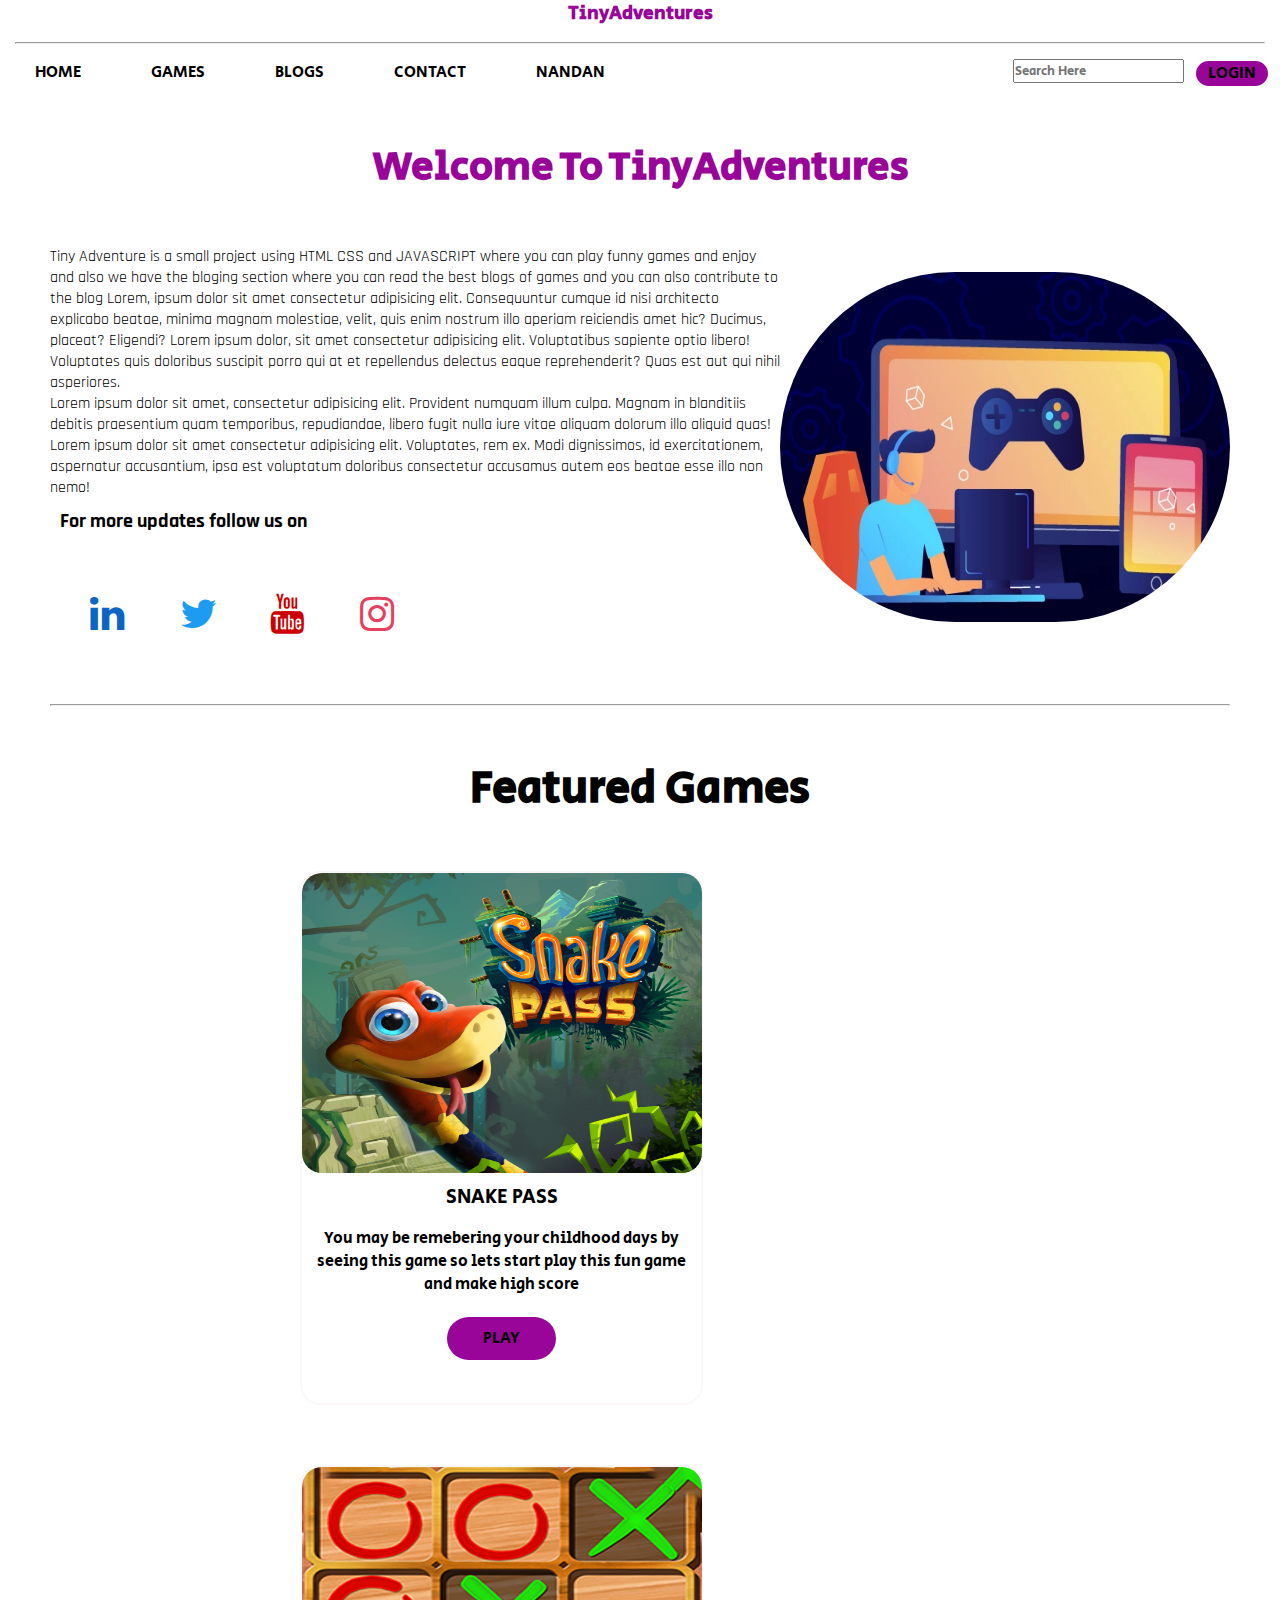
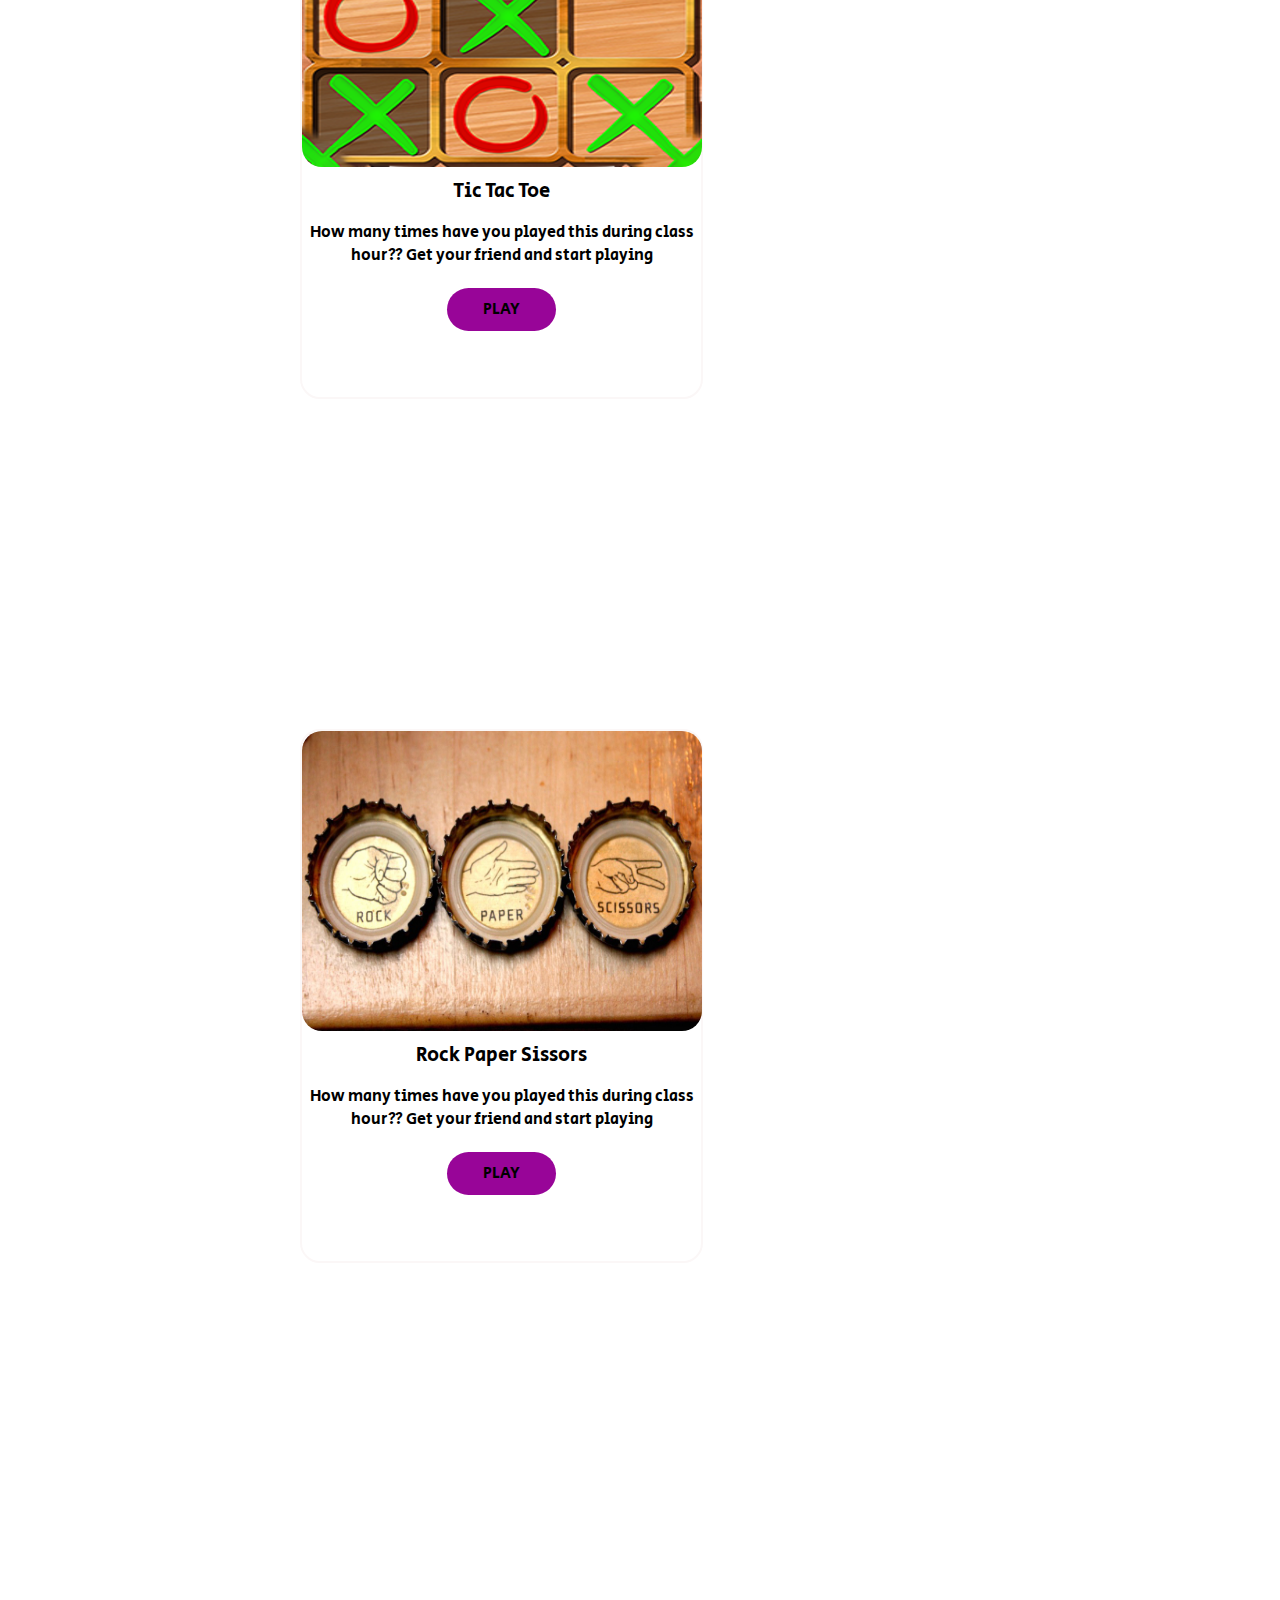
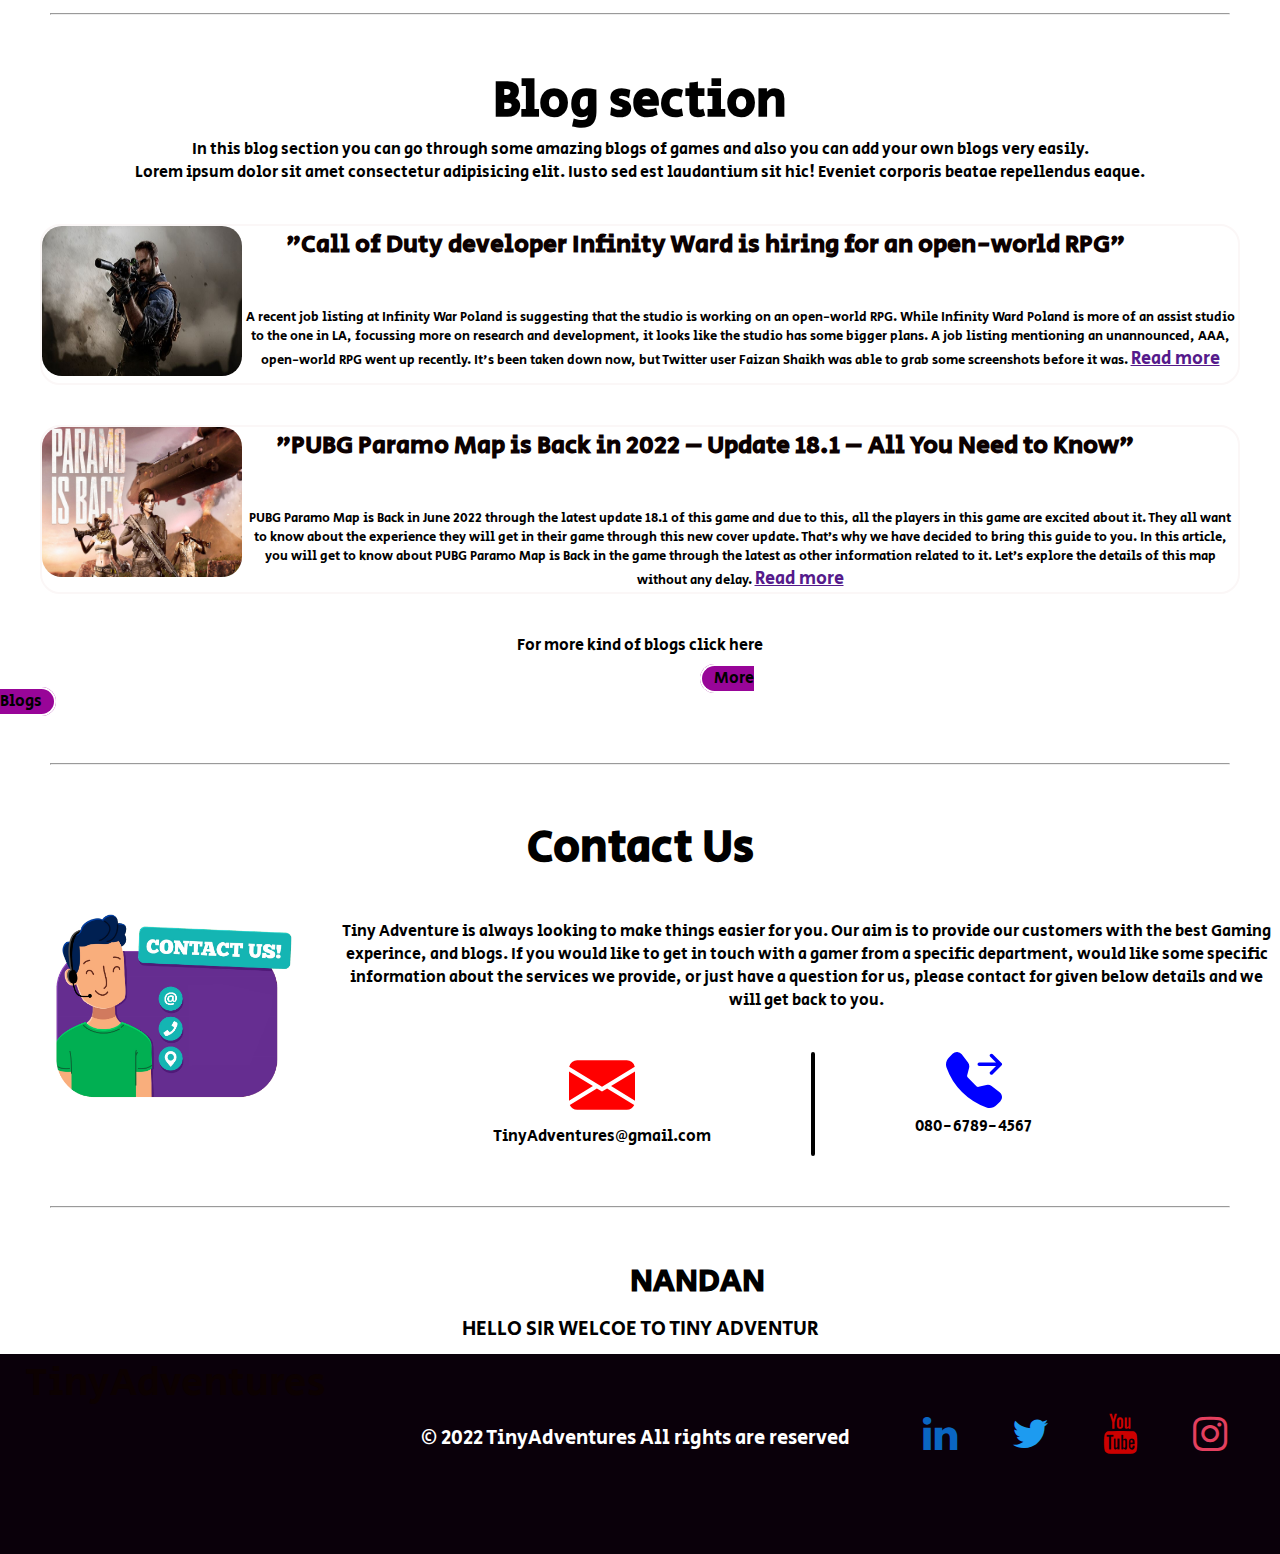
<file: index.html>
<!DOCTYPE html>
<html lang="en">

<head>
    <meta charset="UTF-8">
    <meta http-equiv="X-UA-Compatible" content="IE=edge">
    <meta name="viewport" content="width=device-width, initial-scale=1.0">
    <link rel="stylesheet" href="./css/index.css">
    <link rel="stylesheet" href="./css/responsive.css">
    <link href="https://fonts.googleapis.com/css2?family=Secular+One&display=swap" rel="stylesheet">
    <link href="https://fonts.googleapis.com/css2?family=Rajdhani:wght@500&display=swap" rel="stylesheet">
    <link rel="stylesheet" href="https://stackpath.bootstrapcdn.com/font-awesome/4.7.0/css/font-awesome.min.css">
    <link rel="shortcut icon" href="./images/favicon (1).ico" type="image/x-icon">
    <title>TinyAdventures</title>
</head>

<body>
    <header>
        <h3 class="heading">
            TinyAdventures
        </h3>
        <div class="line m-auto">
            <hr>
        </div>

        <nav class="navbar">
            <ul>
                <li><a href="">HOME</a></li>
                <li><a href="#GAMES">GAMES</a></li>
                <li> <a href="#BLOG">BLOGS</a></li>
                <li><a href="#CONTACT">CONTACT</a></li>
                <li><a href="./let.html">NANDAN</a></li>
            </ul>


            <div class="search-login">
                <div class="search">
                    <input type="text" placeholder="Search Here">
                </div>
                <a class="btn" href="./login.html">LOGIN</a>
            </div>
        </nav>
    </header>
    <div class="head">
        <h1>Welcome To TinyAdventures</h1>
    </div>
    <section class="home" id="HOME">
        <div class="para">
            <p>Tiny Adventure is a small project using HTML CSS and JAVASCRIPT where you can play funny games and enjoy
                and also we have the bloging section where you can read the best blogs of games and you can also
                contribute to the blog
                Lorem, ipsum dolor sit amet consectetur adipisicing elit. Consequuntur cumque id nisi architecto
                explicabo beatae, minima magnam molestiae, velit, quis enim nostrum illo aperiam reiciendis amet hic?
                Ducimus, placeat? Eligendi?
                Lorem ipsum dolor, sit amet consectetur adipisicing elit. Voluptatibus sapiente optio libero! Voluptates
                quis doloribus suscipit porro qui at et repellendus delectus eaque reprehenderit? Quas est aut qui nihil
                asperiores.</p>
            <p>Lorem ipsum dolor sit amet, consectetur adipisicing elit. Provident numquam illum culpa. Magnam in
                blanditiis debitis praesentium quam temporibus, repudiandae, libero fugit nulla iure vitae aliquam
                dolorum illo aliquid quas!</p>
            <p>Lorem ipsum dolor sit amet consectetur adipisicing elit. Voluptates, rem ex. Modi dignissimos, id
                exercitationem, aspernatur accusantium, ipsa est voluptatum doloribus consectetur accusamus autem eos
                beatae esse illo non nemo!</p>
            <p id="p">For more updates follow us on</p>
            <div class="follow">
                <div class="link"> <a href="#" class="fa fa-linkedin"></a></div>
                <div class="twit"><a href="#" class="fa fa-twitter"></a></div>
                <div class="you"><a href="#" class="fa fa-youtube"></a></div>
                <div class="insta"><a href="#" class="fa fa-instagram"></a></div>
            </div>
        </div>

        <div class="img">
            <img src="./images/image-blog-game-design-process.webp" alt="" width="450px" height="350px">
        </div>
    </section>

    <div class="line m-auto2">
        <hr>
    </div>

    <section id="GAMES">
        <div class="head2">
            <h2>Featured Games</h2>
        </div>

        <div class="game">
            <div class="snake">
                <img src="./images/snake-pass-game-logo.jpg" alt="" width="400px" height="300px">
                <p class="p1">SNAKE PASS</p>
                <p class="p2">You may be remebering your childhood days by seeing this game
                    so lets start play this fun game and make high score
                </p>

                <div class="play">
                    <a href="./snake.html">PLAY</a>
                </div>


            </div>
            <div class="tic">
                <img src="./images/tictactoe.jpg" alt="" width="400px" height="300px">
                <p class="p1">Tic Tac Toe</p>
                <p class="p2">
                    How many times have you played this during class hour??
                    Get your friend and start playing
                </p>

                <div class="play">
                    <a href="./tic_toe.html">PLAY</a>
                </div>


            </div>
            <div class="rock">
                <img src="./images/1_QtC9XkQAe47s8UZLNy3ISA.jpeg" alt="" width="400px" height="300px">
                <p class="p1">Rock Paper Sissors</p>
                <p class="p2">
                    How many times have you played this during class hour??
                    Get your friend and start playing
                </p>

                <div class="play">
                    <a href="./rock.html">PLAY</a>
                </div>


            </div>
        </div>

    </section>

    <div class="line m-auto2">
        <hr>
    </div>

    <section class="blog" id="BLOG">
        <h3>Blog section</h3>
        <p>In this blog section you can go through some amazing blogs of games and also you can add your own blogs very
            easily.</p>
        <p>Lorem ipsum dolor sit amet consectetur adipisicing elit. Iusto sed est laudantium sit hic! Eveniet corporis
            beatae repellendus eaque. </p>

        <div class="blog1">
            <div class="image">
                <img src="./images/modern-warfare-ps4-pro.jpg" alt="" width="200px" height="150px">

            </div>
            <div class="cont">
                <p class="title">
                    "Call of Duty developer Infinity Ward is hiring for an open-world RPG"
                </p>
                A recent job listing at Infinity War Poland is suggesting that the studio is working on an open-world
                RPG.

                While Infinity Ward Poland is more of an assist studio to the one in LA, focussing more on research and
                development, it looks like the studio has some bigger plans. A job listing mentioning an unannounced,
                AAA, open-world RPG went up recently. It's been taken down now, but Twitter user Faizan Shaikh was able
                to grab some screenshots before it was.
                <a href="" class="read">Read more</a>
            </div>
        </div>

        <div class="blog2">



            <div class="image">
                <img src="./images/PUBG-Paramo-Map-is-Back.jpg" alt="" width="200px" height="150px">

            </div>
            <div class="cont">
                <p class="title">
                    "PUBG Paramo Map is Back in 2022 – Update 18.1 – All You Need to Know"
                </p>
                PUBG Paramo Map is Back in June 2022 through the latest update 18.1 of this game and due to this, all
                the players in this game are excited about it. They all want to know about the experience they will get
                in their game through this new cover update. That’s why we have decided to bring this guide to you.
                In this article, you will get to know about PUBG Paramo Map is Back in the game through the latest
                as other information related to it. Let’s explore the details of this map without any delay.
                <a href="" class="read">Read more</a>
            </div>

        </div>

        <p class="mb">
            For more kind of blogs click here
        </p>

        <a href="" class="btn m-auto center">More Blogs</a>



    </section>

    <div class="line m-auto2">
        <hr>
    </div>



    <section id="CONTACT">

        <div class="head2">
            <h2>Contact Us</h2>
        </div>
        <div class="contact-us">

            <img src="./images/contact-us.png" alt="" width="250px" height="200px">

            <div class="cont">
                Tiny Adventure is always looking to make things easier for you. Our aim is to provide our customers with
                the
                best Gaming experince, and blogs. If you would like to get in touch with a gamer from a specific
                department,
                would like some specific information about the services we provide, or just have a question for us,
                please
                contact for given below details and we will get back to you.

                <div class="follow">



                    <div class="mail">

                        <svg xmlns="http://www.w3.org/2000/svg" width="86" height="66" fill=" red "
                            class="bi bi-envelope-fill" viewBox="0 0 16 16">
                            <path
                                d="M.05 3.555A2 2 0 0 1 2 2h12a2 2 0 0 1 1.95 1.555L8 8.414.05 3.555ZM0 4.697v7.104l5.803-3.558L0 4.697ZM6.761 8.83l-6.57 4.027A2 2 0 0 0 2 14h12a2 2 0 0 0 1.808-1.144l-6.57-4.027L8 9.586l-1.239-.757Zm3.436-.586L16 11.801V4.697l-5.803 3.546Z" />
                        </svg>
                        <p class="mailid">

                            TinyAdventures@gmail.com
                        </p>
                    </div>

                    <div class="line1">

                    </div>

                    <div class="phone">

                        <svg xmlns="http://www.w3.org/2000/svg" width="86" height="56" fill="blue"
                            class="bi bi-telephone-forward-fill" viewBox="0 0 16 16">
                            <path fill-rule="evenodd"
                                d="M1.885.511a1.745 1.745 0 0 1 2.61.163L6.29 2.98c.329.423.445.974.315 1.494l-.547 2.19a.678.678 0 0 0 .178.643l2.457 2.457a.678.678 0 0 0 .644.178l2.189-.547a1.745 1.745 0 0 1 1.494.315l2.306 1.794c.829.645.905 1.87.163 2.611l-1.034 1.034c-.74.74-1.846 1.065-2.877.702a18.634 18.634 0 0 1-7.01-4.42 18.634 18.634 0 0 1-4.42-7.009c-.362-1.03-.037-2.137.703-2.877L1.885.511zm10.761.135a.5.5 0 0 1 .708 0l2.5 2.5a.5.5 0 0 1 0 .708l-2.5 2.5a.5.5 0 0 1-.708-.708L14.293 4H9.5a.5.5 0 0 1 0-1h4.793l-1.647-1.646a.5.5 0 0 1 0-.708z" />
                        </svg>

                        <p class="phonenumber">

                            080-6789-4567
                        </p>

                    </div>

                </div>

            </div>

        </div>

    </section>

    <div class="line m-auto2">
        <hr>
    </div>

    <section id="NANDAn">

        <h1>NANDAN</h1>

        <p>HELLO SIR WELCOE TO TINY ADVENTUR </p>

    </section>

    

    <section >
        <div class="copyright">
            <div class="title">
                TinyAdventures
            </div>
            <div class="copy">
            &#169 2022 TinyAdventures  All rights are reserved  
            </div>
           

                <div class="follow">
                    <div class="link"> <a href="#" class="fa fa-linkedin"></a></div>
                    <div class="twit"><a href="#" class="fa fa-twitter"></a></div>
                    <div class="you"><a href="#" class="fa fa-youtube"></a></div>
                    <div class="insta"><a href="#" class="fa fa-instagram"></a></div>
                </div>

            
        </div>
    </section>


    
   

</body>

</html>
</file>
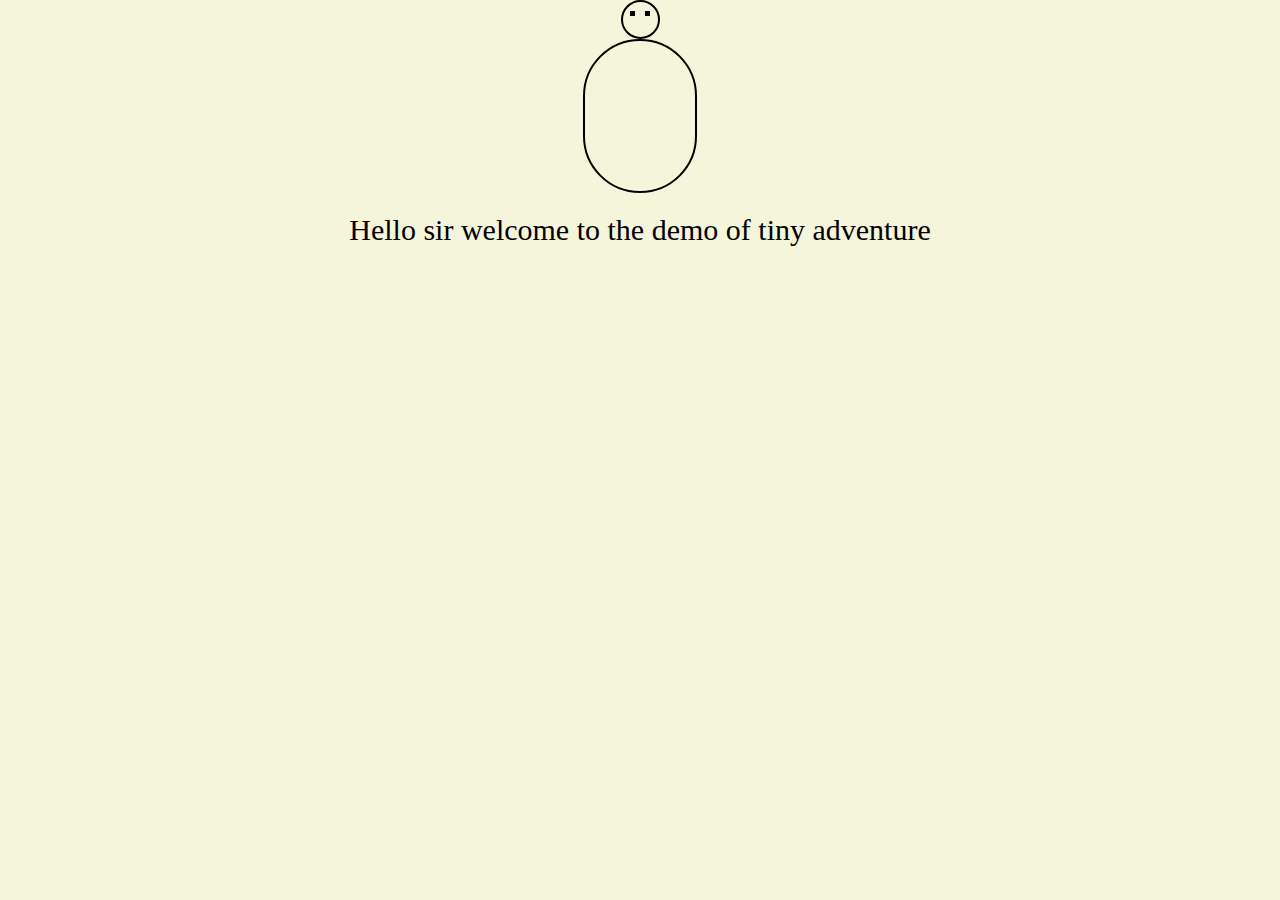
<file: let.html>
<!DOCTYPE html>
<html lang="en">
<head>
    <meta charset="UTF-8">
    <meta http-equiv="X-UA-Compatible" content="IE=edge">
    <meta name="viewport" content="width=device-width, initial-scale=1.0">
    <title>Document</title>
</head>
<style>
    *{
        padding: 0;
        margin: 0;
    }
    .para p{
        font-size: 30px;
        margin-top: 20px;
    }
    body{
        align-items: center;
        background-color: beige;
    }
    .man{
        display: flex;
        flex-direction: column;
        justify-content: center;
        align-items: center;
        animation: mann;
        animation-duration: 2s;
        animation-iteration-count: infinite;

        /* border-radius: 40px; */
    }
    @keyframes mann{
        0%{
            background-color: yellow;
        }
        25%{
            background-color: rgb(37, 190, 80);
        }
        50%{
            background-color: rgb(222, 53, 53);
        }
        100%{
            background-color: rgb(98, 37, 203);
        }
        

    }
    .man-head{
        display: flex;
        border: 2px solid black;
        width: 35px;
        height: 35px;
        border-radius: 40px;
       


    }
    .man-body{
        border: 2px solid black;
        width: 110px;
        height: 150px;
        border-radius: 78px;
     
    }
    .eyes{
        border-radius: 2px solid black;
        background-color: black;
        width: 5px;
        height: 5px;
        /* margin-bottom: 20px; */
        margin: 9px 3px 4px 7px;
    }
</style>
<body>
    <div class="man">

        <div class="man-head">
            <div class="eyes">

            </div>
            <div class="eyes">

            </div>
            <div class="nose">

            </div>
    
        </div>

        <div class="man-body">
    
        </div>
        <div class="para">
            <p>
                Hello sir welcome to the demo of tiny adventure
            </p>
        </div>
    </div>
    
</body>
</html>
</file>
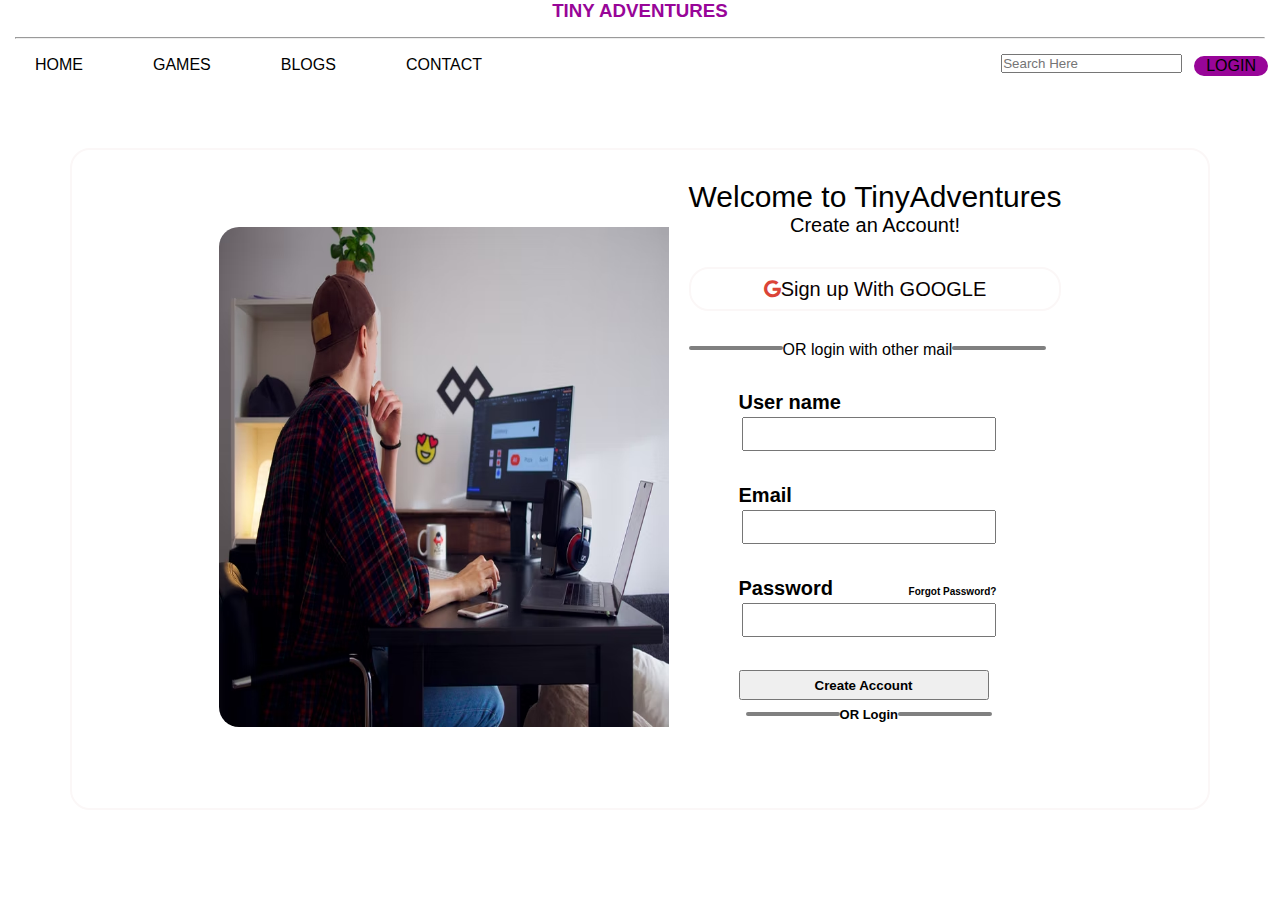
<file: login.html>
<!DOCTYPE html>
<html lang="en">

<head>
    <meta charset="UTF-8">
    <meta http-equiv="X-UA-Compatible" content="IE=edge">
    <meta name="viewport" content="width=device-width, initial-scale=1.0">
    <link rel="stylesheet" href="./css/nav.css">
    <link rel="stylesheet" href="./css/login.css">
    <link rel="stylesheet" href="https://stackpath.bootstrapcdn.com/font-awesome/4.7.0/css/font-awesome.min.css">
    <title>TINY ADVENTURES-LOGIN</title>
</head>

<body>
    <header>
        <h3 class="heading">
            TINY ADVENTURES
        </h3>
        <div class="line m-auto">
            <hr>
        </div>

        <nav class="navbar">
            <ul>
                <li><a href="./index.html">HOME</a></li>
                <li><a href="./index.html#GAMES">GAMES</a></li>
                <li> <a href="./index.html#BLOG">BLOGS</a></li>
                <li><a href="">CONTACT</a></li>
            </ul>


            <div class="search-login">
                <div class="search">
                    <input type="text" placeholder="Search Here">
                </div>
                <a class="btn" href="./login.html">LOGIN</a>
            </div>
        </nav>
    </header>


    <div class="container">
        <div class="image">
            <img src="./images/photo-1546514714-df0ccc50d7bf.avif" alt="" width="450px" height="500px">
        </div>
        <div class="log">
            <form action="">
                <div class="content">
                    Welcome to TinyAdventures
                     <p>Create an Account!</p>
                </div>

                <div class="link"> <a href="#" class="fa fa-google"><span class="spa-l">Sign up With GOOGLE</span></a>
                </div>

                <div class="spa3"><div class="line1"></div>OR login with other mail<div class="line1"></div></div>

                <div class="user-na">
                    <span class="spa">User name</span>
                    <input type="text" placeholder="">
                </div>

                <div class="mail">
                    <span class="spa">Email</span>
                    <input type="mail" placeholder="" class="text-gray-700">
                </div>

                <div class="pass">
                    <span class="spa">Password
                        <span class="spa2">Forgot Password?</span>
                    </span>

                    <input type="password" placeholder="">
                </div>


                <div class="ok-btn">
                    <button>Create Account</button>
                    <span class="spa"><div class="line"></div>OR Login <div class="line"></div></span>
                </div>

            </form>

        </div>
    </div>


</body>

</html>
</file>
<file: css/index.css>
* {
    margin: 0;
    padding: 0;
    font-family: 'Secular One', sans-serif;
}

/*utility classes*/

.m-auto {
    margin: auto;
    margin: 15px;
}

.m-auto2 {
    margin: auto;
    margin: 50px;
}

.btn {
    margin: 0px 10px;
    padding: 1px 12px;
    color: black;
    background-color: rgb(152, 5, 152);
    border-radius: 30px;
    border: 2px solid white;
    text-decoration: none;
}

.btn:hover {
    background-color: rgb(240, 7, 7);
    color: white;
}

.play a {
    display: flex;
    text-decoration: none;
    text-align: center;
    justify-content: center;
    margin: 16px 145px;
    background-color: rgb(152, 5, 152);
    color: black;
    padding: 10px 0px;
    border-radius: 34px;
}

.play a:hover {
    background-color: rgb(240, 7, 7);
    color: white;
}

/*head and navbar*/

header {
    position: sticky;
    top: 0px;
    background-color: white;
   
}

.heading {
    text-align: center;
    color: rgb(152, 5, 152);

}

.navbar {
    display: flex;
    justify-content: space-between;
    position: sticky;
}

.navbar ul {
    display: flex;
    justify-content: space-evenly;
}

.navbar ul li {
    list-style: none;
    margin: 2px 5px;
}

.navbar ul li a {
    list-style: none;
    margin: 2px 20px;
    background-color: white;
    padding: 4px 10px;
    text-decoration: none;
    border-radius: 20px;
    color: black;
}

.navbar ul li a:hover {
    background-color: rgb(240, 7, 7);
    color: white;
}

.search-login {
    display: flex;
    justify-content: space-evenly;
}

/*home section*/

.head h1 {
    margin: 50px;
    color: rgb(152, 5, 152);
    text-align: center;
    font-size: 40px;
}


.home {
    margin: 50px;
    display: flex;
    justify-content: center;
    align-items: center;
}

.para p {
    font-family: 'Rajdhani', sans-serif;
}

.img img {
    border-radius: 240px;
}



.head2 {
    margin: 20px 20px;
    text-align: center;
    font-size: 30px;

}

.follow {
    display: flex;

}

#p {
    font-size: 20px;
    font-weight: bold;
    margin: 10px;
}

.follow div a {
    text-decoration: none;
    width: 50px;
    padding: 20px;
    font-size: 40px;
}

.follow .link a {
    color: #0a66c2;
}

.follow .twit a {
    color: rgb(29, 155, 240);
}

.follow .you a {
    color: #c00;
}

.follow .insta a {
    color: rgb(228, 64, 95)
}





/*game section*/

.game {
    display: flex;
    justify-content: space-between;
}

/*snake game*/

.snake {
   
    display: flex;
    flex-direction: column;
    margin: 30px 50px;
    padding: 0px 0px;
    width: 399px;
    height: 530px;
    border: 2px solid rgb(251, 247, 247);
    border-radius: 20px;
    background-color: #fff;
    transition: 100ms;
}

.snake:hover{
    transform:scale(0.9);
}
.rock:hover{
    transform:scale(0.9);
    cursor: pointer;
}
.tic:hover{
    transform:scale(0.9);
    cursor: pointer;
}


.snake img {
    border-radius: 20px;
    cursor: pointer;
}



.snake .p1 {
    text-align: center;
    margin: 10px;
    font-size: 20px;
}

.snake .p2 {
    text-align: center;
    margin: 5px;
}

/*tic tac*/

.tic {
    display: flex;
    flex-direction: column;
    margin: 30px 50px;
    padding: 0px 0px;
    width: 399px;
    height: 530px;
    border: 2px solid rgb(251, 247, 247);
    border-radius: 20px;
    background-color: #fff;
    transition: 100ms;
}

.tic img {
    border-radius: 20px;
}

.tic .p1 {
    text-align: center;
    margin: 10px;
    font-size: 20px;
}

.tic .p2 {
    text-align: center;
    margin: 5px;
}


/*rock paper*/

.rock {
    display: flex;
    flex-direction: column;
    margin: 30px 50px;
    padding: 0px 0px;
    width: 399px;
    height: 530px;
    border: 2px solid rgb(251, 247, 247);
    border-radius: 20px;
    background-color: #fff;
    transition: 100ms;
}

.rock img {
    border-radius: 20px;
}

.rock .p1 {
    text-align: center;
    margin: 10px;
    font-size: 20px;
}

.rock .p2 {
    text-align: center;
    margin: 5px;
}

/*blog section*/

.blog h3 {
    text-align: center;
    font-size: 50px;
}

.blog p {
    text-align: center;
}

.blog1 {
    margin: 40px;
    display: flex;
    border: 2px solid rgb(251, 247, 247);
    border-radius: 20px;
    background-color: #fff;
    transition: 100ms;

}

.blog1:hover{
    transform: scale(0.9);
    cursor: pointer;
}
.blog2:hover{
    transform: scale(0.9);
    cursor: pointer;
}

.blog2 {
    margin: 40px;
    display: flex;
    border: 2px solid rgb(251, 247, 247);
    border-radius: 20px;
    background-color: #fff;
    transition: 100ms;

}

.image img {
    border-radius: 20px;
}

.blog1 .cont {
    text-align: center;
    font-weight: 100;
    font-size: 13px;
}

.blog2 .cont {
    text-align: center;
    font-weight: 100;
    font-size: 13px;
}

.cont .title {
    font-weight: 600;
    font-size: 25px;
}

.read {
    font-size: 18px;
}

.blog .mb {
    margin-bottom: 10px;
}

.center {
    margin: 700px;

}

.contact-us {
    display: flex;
}

.contact-us img {

    margin-left: 50px;

}

.contact-us .cont {

    display: flex;
    text-align: center;
    margin-top: 20px;
    margin-left: 40px;
    flex-direction: column;

}

.follow{
    margin-top: 40px;
    margin-left: 20px;
}

.line1{
    height: 100px;
    width: 0%;
    border-radius: 200px;
    border: 2px solid black;
    background-color: black;
   
}

.mail{
    margin-right: 100px;
    margin-left: 140px;
}
.phone{
    margin-right: 60px;
    margin-left: 100px;
}

.copyright{
    height: 200px;
    background-color: rgb(10, 0, 10);
    margin-top: 10px;
    display: flex;
    text-align: center;
    justify-content: space-evenly;
}



.title{
    color: rgb(12, 1, 1);
    font-size: 40px;
    margin-bottom: 45px;
    margin-right: 70px;
}

.copy{
    color: white;
    font-size: 20px;
    margin-top: 70px;
}



#NANDAn h1{
    
    width: 20px;
    margin: auto;
}

#NANDAn p {
    text-align: center;
    margin: 10px;
    font-size: 20px;
}
</file>
<file: css/responsive.css>
@media (max-width:1400px) {

    .game {

        flex-direction: column;

    }
    .snake {
        display: flex;
        flex-direction: column;
        margin: 30px 300px;
        padding: 0px 0px;
        width: 399px;
        height: 530px;
        border: 2px solid rgb(251, 247, 247);
        border-radius: 20px;
        background-color: #fff;
    }

    .tic {
        display: flex;
        flex-direction: column;
        margin: 30px 300px;
        padding: 0px 0px;
        width: 399px;
        height: 530px;
        border: 2px solid rgb(251, 247, 247);
        border-radius: 20px;
        background-color: #fff;
    }

    .rock {
        display: flex;
        flex-direction: column;
        margin: 300px 300px;
        padding: 0px 0px;
        width: 399px;
        height: 530px;
        border: 2px solid rgb(251, 247, 247);
        border-radius: 20px;
        background-color: #fff;
    }


}

@media (max-width:1057px) {

    .contact-us {
        display: flex;
    }
    
    .contact-us img {
    
        margin-left: 50px;
    
    }
    
    .contact-us .cont {
    
        display: flex;
        text-align: center;
        margin-top: 20px;
        margin-left: 0px;
        flex-direction: column;
    
    }
    
    .follow{
        margin-top: 40px;
        margin-left: 20px;
    }
    
    .line1{
        height: 100px;
        width: 0%;
        border-radius: 200px;
        border: 2px solid black;
        background-color: black;
       
    }
    
    .mail{
        margin-right: 50px;
        margin-left: 70px;
    }
    .phone{
        margin-right: 30px;
        margin-left: 50px;
    }
    
    .copyright{
        height: 200px;
        background-color: rgb(10, 0, 10);
        margin-top: 10px;
        display: flex;
        text-align: center;
        justify-content: space-evenly;
    }
    
    
    
    .title{
        color: white;
        font-size: 40px;
        margin-top: 50px;
        margin-right: 70px;
    }
    
    .copy{
        color: white;
        font-size: 20px;
        margin-top: 70px;
    }

}

@media (max-width:890px) {

    

   
    
    
    
    .blog1 {
        margin: 40px;
        display: flex;
        border: 2px solid rgb(251, 247, 247);
        border-radius: 20px;
        background-color: #fff;
    
    }
    
    .blog2 {
        margin: 40px;
        display: flex;
        border: 2px solid rgb(251, 247, 247);
        border-radius: 20px;
        background-color: #fff;
    
    }
    
    .image img {
        border-radius: 20px;
    }
    
    .blog1 .cont {
       display: flex;
        justify-content: space-evenly;
        text-align: center;
        font-weight: 100;
        font-size: 13px;
      
    }
    
    .blog2 .cont {
        display: flex;
        justify-content: space-evenly;
        text-align: center;
        font-weight: 100;
        font-size: 13px;
    }
    
    .cont .title {
        font-weight: 600;
        font-size: 25px;
    }
    
    .read {
        font-size: 18px;
    }
    
    .blog .mb {
        margin-bottom: 10px;
    }
    .btn  center{
        display: flex;
        justify-content: center;
        align-items: center;
        

    }


}
</file>
<file: css/nav.css>
* {
    margin: 0;
    padding: 0;
    font-family: 'Secular One', sans-serif;
}

/*utility classes*/

.m-auto {
    margin: auto;
    margin: 15px;
}

.m-auto2 {
    margin: auto;
    margin: 50px;
}

.btn {
    margin: 0px 10px;
    padding: 1px 12px;
    color: black;
    background-color: rgb(152, 5, 152);
    border-radius: 30px;
    border: 2px solid white;
    text-decoration: none;
}

.btn:hover {
    background-color: rgb(240, 7, 7);
    color: white;
}

.play a {
    display: flex;
    text-decoration: none;
    text-align: center;
    justify-content: center;
    margin: 16px 145px;
    background-color: rgb(152, 5, 152);
    color: black;
    padding: 10px 0px;
    border-radius: 34px;
}

.play a:hover {
    background-color: rgb(240, 7, 7);
    color: white;
}

/*head and navbar*/

header {
    position: sticky;
    top: 0px;
    background-color: white;
}

.heading {
    text-align: center;
    color: rgb(152, 5, 152);

}

.navbar {
    display: flex;
    justify-content: space-between;
    position: sticky;
}

.navbar ul {
    display: flex;
    justify-content: space-evenly;
}

.navbar ul li {
    list-style: none;
    margin: 2px 5px;
}

.navbar ul li a {
    list-style: none;
    margin: 2px 20px;
    background-color: white;
    padding: 4px 10px;
    text-decoration: none;
    border-radius: 20px;
    color: black;
}

.navbar ul li a:hover {
    background-color: rgb(240, 7, 7);
    color: white;
}

.search-login {
    display: flex;
    justify-content: space-evenly;
}
</file>
<file: css/login.css>
.container {
    display: flex;
    justify-content: center;
    align-items: center;
    border: 2px solid rgb(170, 26, 26);
    border: 10px;
    margin: 70px;
    border: 2px solid rgb(251, 247, 247);
    border-radius: 20px;
    background-color: #fff;
}

.container .image img {
    /* border: 2px solid rgb(251, 247, 247);
    background-color: #fff; */
    padding-right: 20px;
    border-radius: 20px;

}

.form {
    margin: 20px;
}

form div {
    display: flex;
    flex-direction: column;
    margin: 30px 0px;
}

.link a,
.spa-l {
    text-decoration: none;
}

.content p {
    text-align: center;
    font-size: 20px;
}

.content {
    font-size: 30px;
}

.link a {
    font-size: 20px;
    color: rgb(219 68 55);
}

.link span {
    font-size: 20px;
    color: rgb(9, 1, 1);
}

.link {
    border: 2px solid rgb(251, 247, 247);
    height: 40px;
    text-align: center;
    justify-content: center;
    background-color: #fff;
    border-radius: 20px;


}

form input {
    width: 250px;
    height: 30px;
    margin: 3px;
    color: gray;
}

form input text {

    background-color: gray;
}



form .spa {
    font-size: 20px;
    font-weight: bold;
}

form .spa2 {
    font-size: 10px;
    padding-left: 70px;
}

.ok-btn button {
    width: 250px;
    height: 30px;
    font-weight: 700;

}



.ok-btn .spa {
    display: flex;
    /* text-align: center; */
    font-size: 13px;
    margin: 7px;

}

.ok-btn .spa .line {
    position: relative;
    width: 90px;
    border-radius: 70px;

    border: 2px solid grey;
    bottom: 25px;
}

.spa3 {
    display: flex;
    flex-direction: row;
    /* text-align: center; */
    margin: 0px;
    height: 20px;

}

.line1 {
    position: relative;
    border-radius: 70px;
    width: 90px;
    bottom: 25px;

    border: 2px solid grey;

}

.user-na,
.mail,
.pass,
.ok-btn {
    padding-left: 50px;
}
</file>
